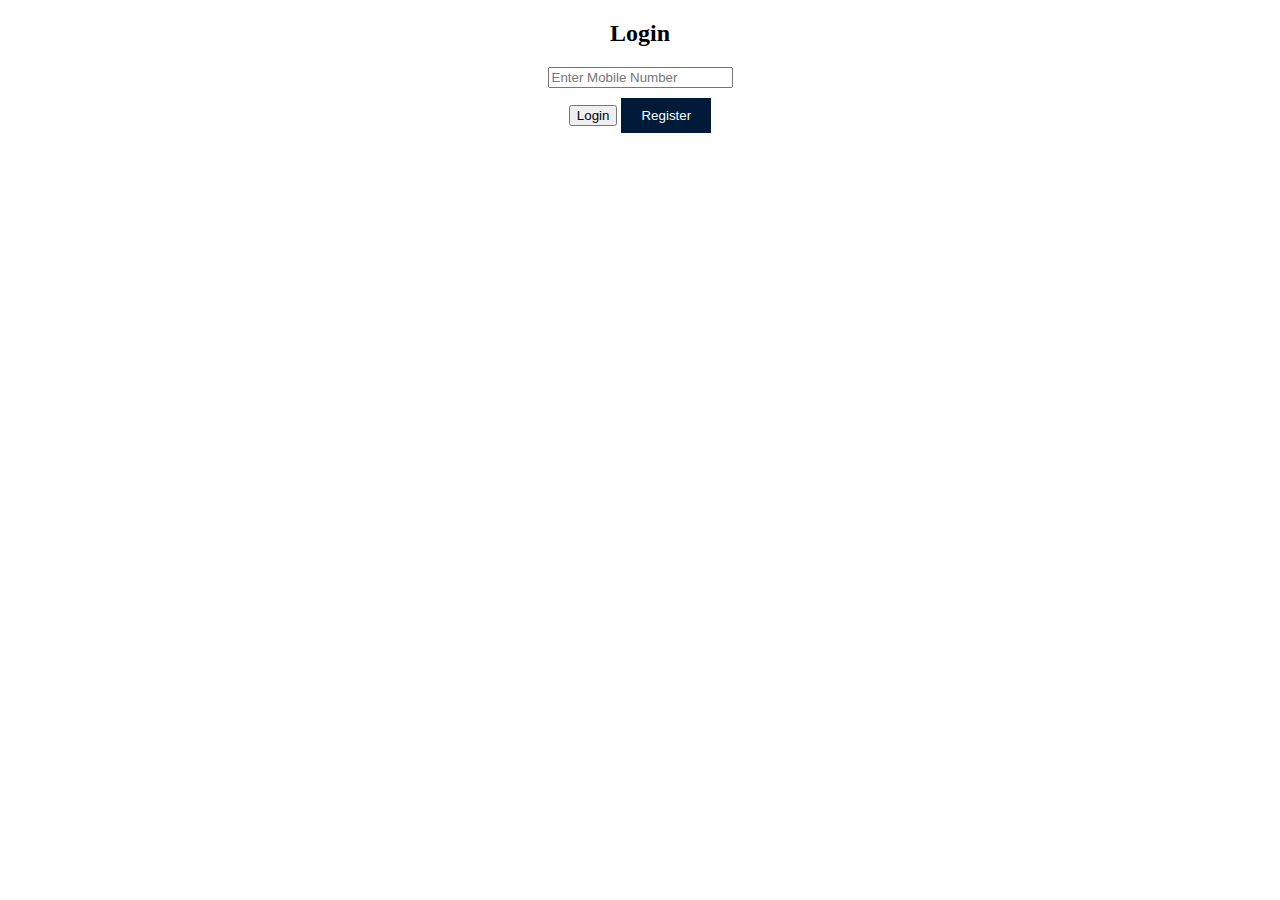
<file: login-register.html>
<!DOCTYPE html>
<html lang="en">

<head>
    <meta charset="UTF-8">
    <meta name="viewport" content="width=device-width, initial-scale=1.0">
    <title>Login and Registration Forms</title>
    <link rel="stylesheet" href="./styles/login.css">

</head>

<body>
    <div class="form-container">
        <div class="login-container">
            <h2>Login </h2>
            <div class="input-group">
                <input type="text" id="loginMobileNumber" placeholder="Enter Mobile Number">
            </div>
            <button class="login-button" onclick="login()">Login</button>
            <button class="toggle-button" onclick="toggleForm()">Register</button>
        </div>

        <div class="registration-container">
            <h2>Registration </h2>
            <div class="input-group">
                <input type="text" id="regMobileNumber" placeholder="Enter Mobile Number">
                <div class="error-message" id="error-message"></div>
            </div>
            <button class="register-button" onclick="register()">Register</button>
            <button class="toggle-button" onclick="toggleForm()">Login</button>
        </div>
    </div>


</body>

</html>



<script src="./src/login-register.js"></script>
</file>
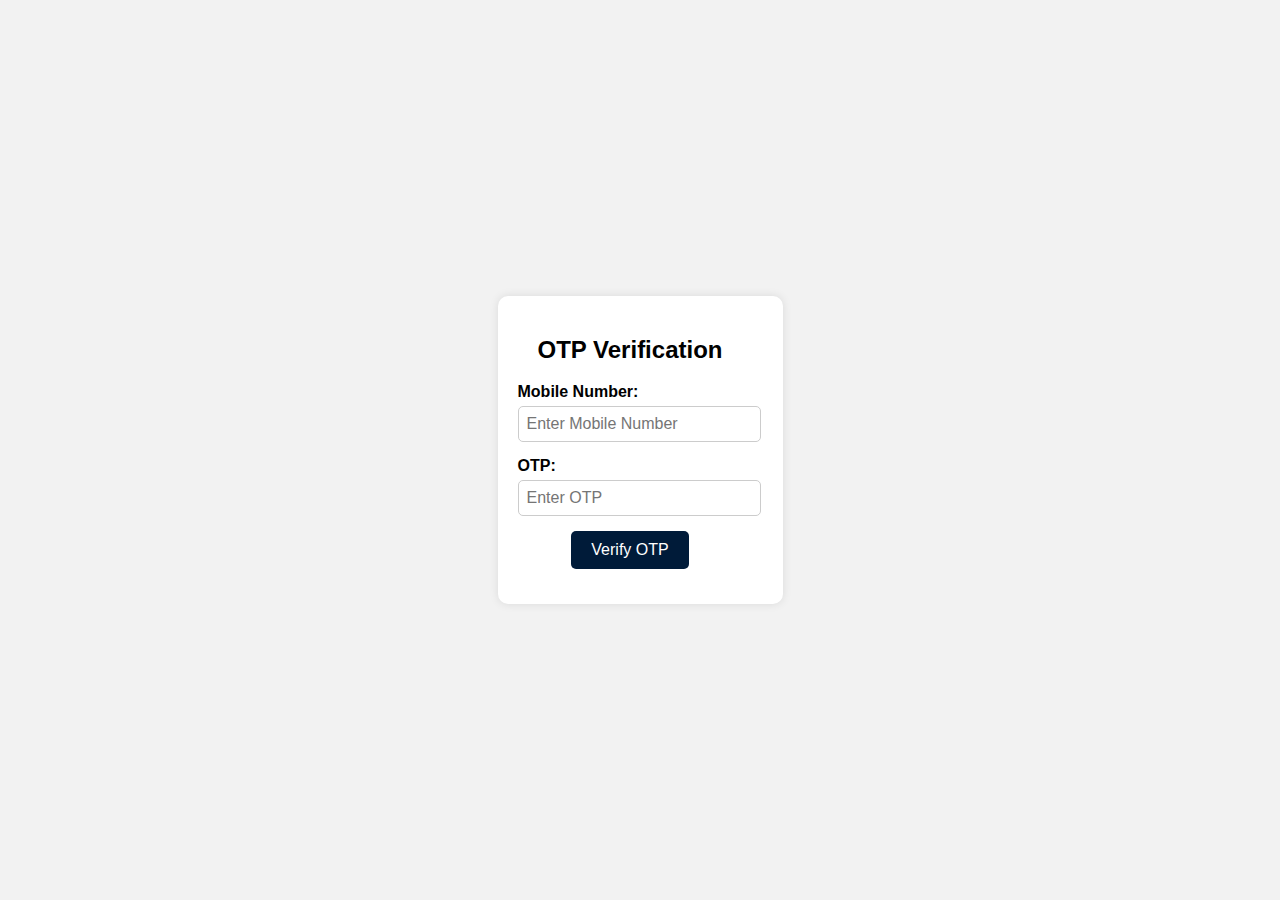
<file: otp.html>
<!DOCTYPE html>
<html lang="en">

<head>
    <meta charset="UTF-8">
    <meta name="viewport" content="width=device-width, initial-scale=1.0">
    <title>OTP Verification</title>
    <link rel="stylesheet" href="./styles/otp.css">
</head>

<body>
    <div class="otp-verification-container">
        <h2>OTP Verification</h2>
        <div class="input-group">
            <label for="mobileNumber">Mobile Number:</label>
            <input type="text" id="mobileNumber" placeholder="Enter Mobile Number">
        </div>
        <div class="input-group">
            <label for="otp">OTP:</label>
            <input type="text" id="otp" placeholder="Enter OTP">
        </div>
        <button class="verify-button" onclick="verifyOTP()">Verify OTP</button>
        <div id="verification-status"></div>
    </div>


</body>

</html>


<script src="./src/otp.js"></script>
</file>
<file: styles/login.css>
.input-group {
     margin-bottom: 10px;
 }

 .error-message {
     color: red;
 }

 .registration-container {
     display: none;
 }

 .form-container {
     margin: 0 auto;
     width: 300px;
     text-align: center;
 }

 .toggle-button {
     background-color: #001B39;
     color: white;
     border: none;
     padding: 10px 20px;
     margin-bottom: 10px;
     cursor: pointer;
 }
</file>
<file: styles/otp.css>
/* Your styles here */
body {
    font-family: Arial, sans-serif;
    background-color: #f2f2f2;
    display: flex;
    justify-content: center;
    align-items: center;
    height: 100vh;
    margin: 0;
}

.otp-verification-container {
    background-color: white;
    border-radius: 10px;
    box-shadow: 0px 0px 10px 0px rgba(0, 0, 0, 0.1);
    padding: 20px;
    text-align: center;
    padding-right: 40px;
    /* border:2px solid red;    */
}

.input-group {
    margin-bottom: 15px;
    text-align: left;
}

.input-group label {
    font-weight: bold;
    display: block;
    margin-bottom: 5px;
}

.input-group input[type="text"] {
    width: 100%;
    padding: 8px;
    font-size: 16px;
    border: 1px solid #ccc;
    border-radius: 5px;
}

.verify-button {
    background-color: #001B39;
    color: white;
    border: none;
    padding: 10px 20px;
    border-radius: 5px;
    cursor: pointer;
    font-size: 16px;
}

#verification-status {
    margin-top: 15px;
    font-weight: bold;
    color: #001B39;
}
</file>
